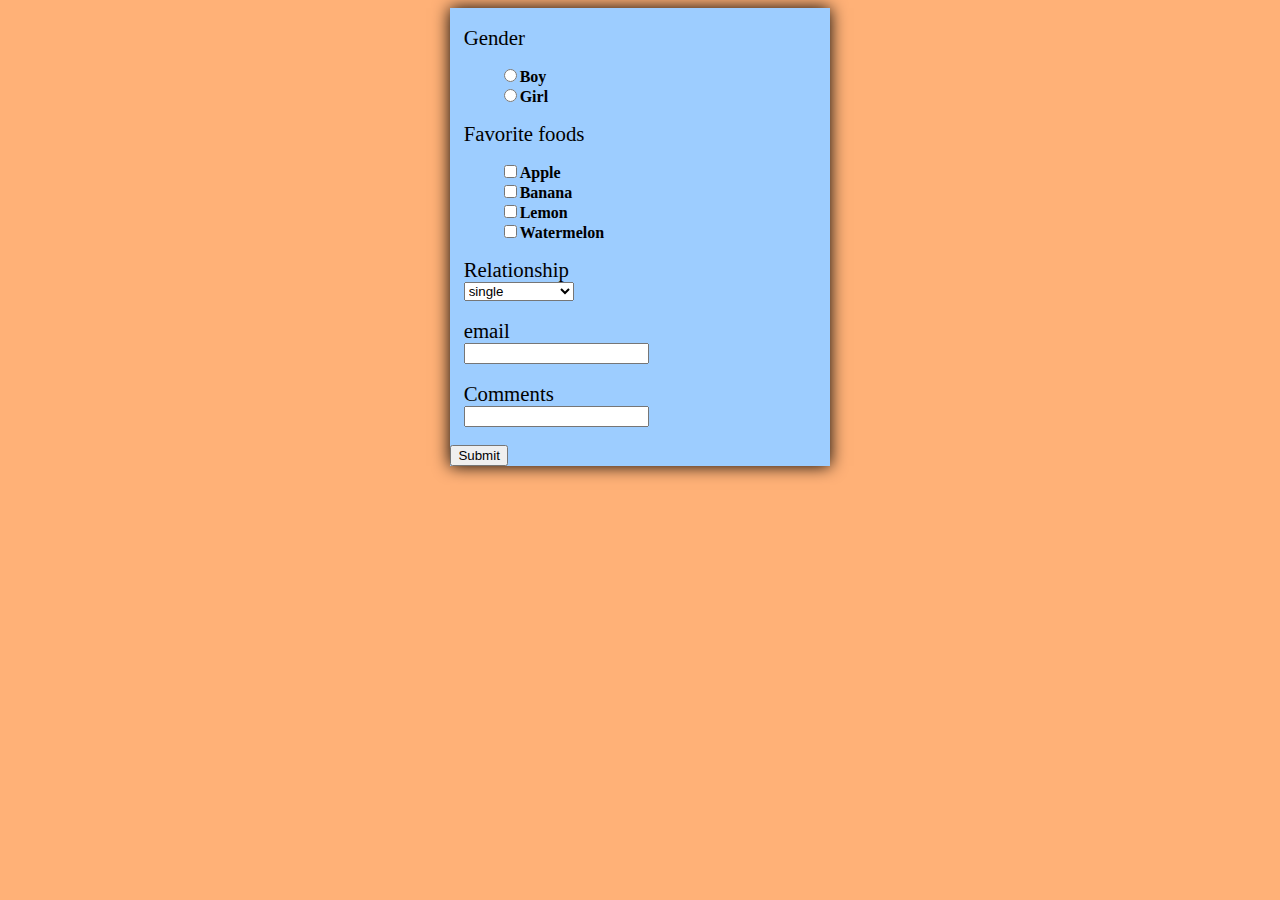
<file: contact.html>
<head>
	<meta http-equiv="Content-type" content="text/html; charset=utf-8">
	<title>Assign2-form</title>
	<link href="css/contact.css" type='text/css' rel='stylesheet'>
</head>
<body>
	<div class="big" >
		<div class="in">
			<form action="https://docs.google.com/spreadsheet/formResponse?formkey=dDZ3dGNNLVFBTjR4bktTNGhQVEFfa3c6MA&amp;ifq" method="POST">
				<div class="bl">
					<input type="hidden" name="entry.0.single" value="100703002" class="ss-q-short" id="entry_0">
				</div>
				<br>
				<div class="bl">
					<label class="ss-q-title" for="entry_1">Gender</label>
					<ul class="ss-choices">
						<li class="ss-choice-item">
							<label class="ss-choice-label">
								<input type="radio" name="entry.1.group" value="Boy" class="ss-q-radio" id="group_1_1">Boy
							</label>
						</li>
						<li class="ss-choice-item">
							<label class="ss-choice-label">
								<input type="radio" name="entry.1.group" value="Girl" class="ss-q-radio" id="group_1_2">Girl
							</label>
						</li>
					</ul>
				</div>		
					
				<div class="bl">
					<label class="ss-q-title" for="entry_2">Favorite foods</label>
					<ul class="ss-choices">
						<li class="ss-choice-item">
							<label class="ss-choice-label">
								<input type="checkbox" name="entry.2.group" value="Apple" class="ss-q-checkbox" id="group_2_1">Apple
							</label>
						</li>
						<li class="ss-choice-item">
							<label class="ss-choice-label">
								<input type="checkbox" name="entry.2.group" value="Banana" class="ss-q-checkbox" id="group_2_2">Banana
							</label>
						</li>
						<li class="ss-choice-item">
							<label class="ss-choice-label">
								<input type="checkbox" name="entry.2.group" value="Lemon" class="ss-q-checkbox" id="group_2_3">Lemon
							</label>
						</li>
						<li class="ss-choice-item">
							<label class="ss-choice-label">
								<input type="checkbox" name="entry.2.group" value="Watermelon" class="ss-q-checkbox" id="group_2_4">Watermelon
							</label>
						</li>
					</ul>
				</div>			
					
				<div class="bl">
					<label class="ss-q-title" for="entry_3">Relationship</label>
					<select name="entry.3.single" id="entry_3">
						<option value="single">single</option>
						<option value="dating">dating</option>
						<option value="married">married</option>
						<option value="hard to explain">hard to explain</option>
					</select>
				</div>		
				<br>
				<div class="bl">
					<div class="ss-item  ss-text">
						<div class="ss-form-entry">
							<label class="ss-q-title" for="entry_4">email</label>
							<input type="text" name="entry.4.single" value="" class="ss-q-short" id="entry_4">
						</div>
					</div>
				</div>
				<br>
				<div class="bl">
					<div class="ss-item  ss-text">
						<div class="ss-form-entry">
							<label class="ss-q-title" for="entry_5">Comments</label>
							<input type="text" name="entry.5.single" value="" class="ss-q-short" id="entry_5">
						</div>
					</div>
				</div>
				<br>
				 
					<input type="submit" name="submit" value="Submit">
				
			</div>
		</div>
	</body>
</file>
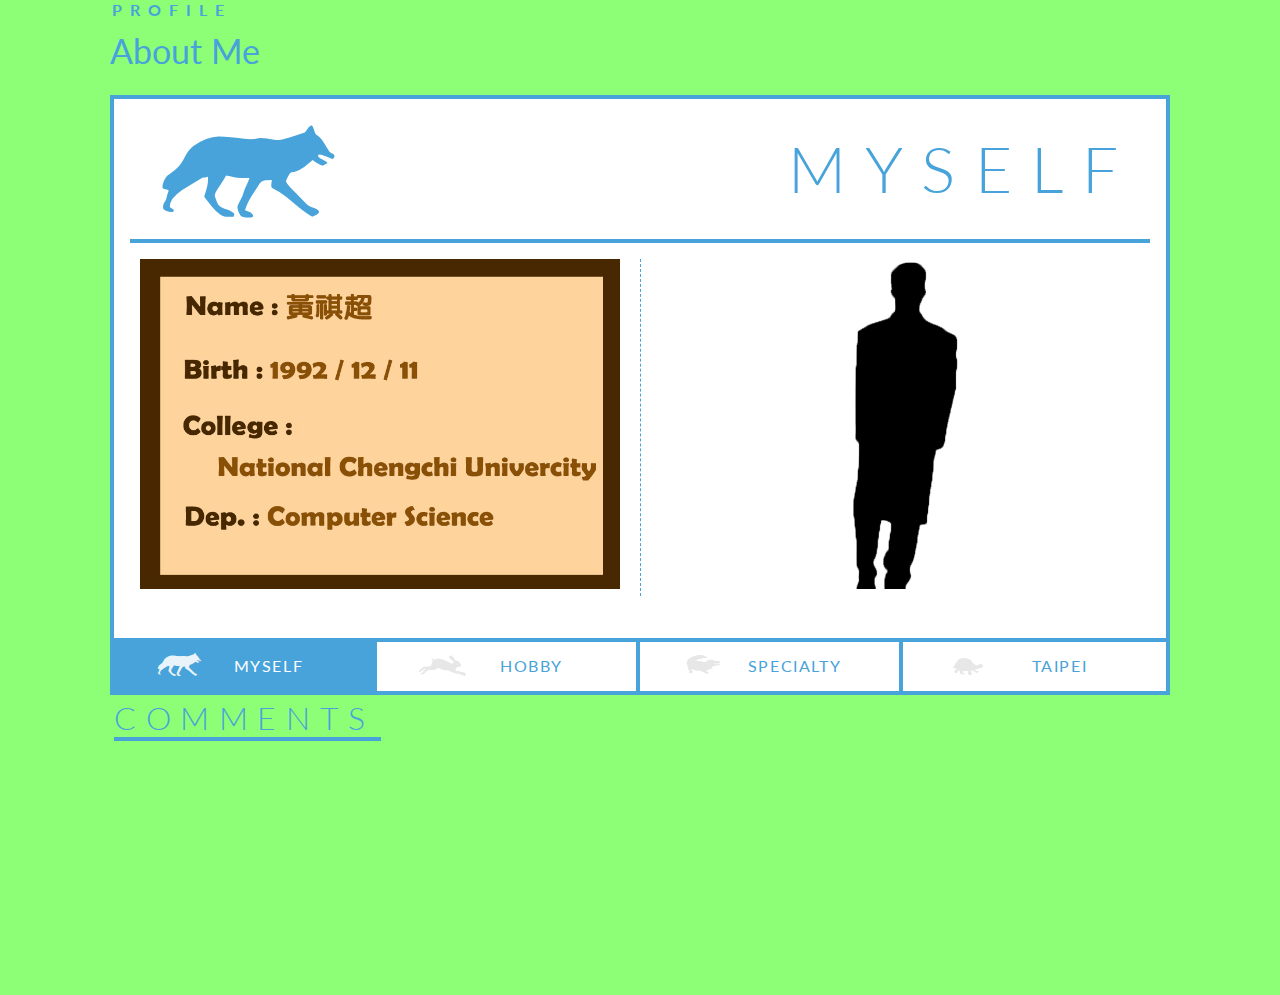
<file: indexx.html>
<html lang="en" class="no-js">
<head>
	<meta charset="UTF-8" />		
	<title>About me</title>
	<link rel="shortcut icon" href="../favicon.ico">
	<link rel="stylesheet" type="text/css" href="css/ElasticContentSlider/css/default.css" />
	<link rel="stylesheet" type="text/css" href="css/ElasticContentSlider/css/component.css" />
	<script src="css/ElasticContentSlider/js/modernizr.custom.js"></script>
</head>
<body>
	<div class="container">
		<header class="clearfix">
			<span>Profile</span>
			<h1>About Me</h1>
		</header>	
		<div class="main">
			<div id="cbp-contentslider" class="cbp-contentslider">
				<ul>
					<li id="slide1">
						<h3 class="icon-wolf">Myself</h3>
						<div>
							<div class="cbp-content">
								<p><img src="css\ElasticContentSlider\pic\self.jpg" width="480" height="330" /></p>
								<p><img src="css\ElasticContentSlider\pic\man.png" width="480" height="330"  /></p>
							</div>
						</div>
					</li>
					<li id="slide2">
						<h3 class="icon-rabbit">Hobby</h3>
						<div>
							<div class="cbp-content">
								<p><img src="css\ElasticContentSlider\pic\hobby.jpg" width="480" height="330" /></p>
								<p><img src="css\ElasticContentSlider\pic\hobby2.jpg" width="480" height="330" /></p>
							</div>
						</div>
					</li>
					<li id="slide3">
						<h3 class="icon-aligator">Specialty</h3>
						<div>
							<div class="cbp-content">
								<p><img src="css\ElasticContentSlider\pic\spe.jpg" width="480" height="330" /></p>
								<p><img src="css\ElasticContentSlider\pic\spe2.jpg" width="480" height="330" /></p>
							</div>
						</div>
					</li>
					<li id="slide4">
						<h3 class="icon-turtle">Taipei</h3>
						<div>
							<div class="cbp-content">
								<p>Taipei is the capital of Taiwan. It is the centre of politics, commerce, art and culture for Taiwan. Over a million of tourists visit Taipai every year, with Japan providing the biggest number of visitors, followed by Hong Kong and then USA. Temples and traditional chinese architectures are scattered around Taipei, and amongst them, the leading attraction is the Majestic National Palace Museum, where some of the World's finest collection of antiques, jeweleries and Chinese-originated treasures are housed. Another place worth visiting is the Chiang Kai Shek Memorial, which is a gorgeous monument for the first Taiwan president. Apart from its tradtional side, Taipei, on the other hand, also has the tallest building in the world. Taipei 101, since is completion in 2004, has been a manifestation of the modern side of the city and has also became the lastest landmark of Taipei. It contains tonnes of stores for shopping and a observation deck for a birdeye view of the whole city. Another thing famous about Taipei is its hot springs. Yang Ming Shan National Park is located in the north of Taipei, where visitors can enperience a relaxing countryside walk leading to waterfalls, hot springs and volcanic craters. After enjoying all the sight-seeing and shopping, it would be a great pleasure to taste the city's well-known food. You can choose among the highly-rated Taiwanese restaurants, or decided to try the snacks at the city's lively night markets, include famous dishes like Xiaolongbao, Dan dan noodle and Bubble tea. Thanks to the basutiful weather and abundant natural resources of Taiwan, visites can enjoy delicacies made from both land and sea goods, at anytime and any place over the whole year.</p>
							</div>
						</div>
					</li>						
				</ul>
				<nav>
					<a href="#slide1" class="icon-wolf"><span>Myself</span></a>
					<a href="#slide2" class="icon-rabbit"><span>Hobby</span></a>
					<a href="#slide3" class="icon-aligator"><span>Specialty</span></a>
					<a href="#slide4" class="icon-turtle"><span>Taipei</span></a>
				</nav>
				<div>
					<a class="link "href="contact.html">Comments</a>
				</div>
			</div>
		</div>
	</div>
	<script src="https://ajax.googleapis.com/ajax/libs/jquery/1.9.1/jquery.min.js"></script>
	<script src="css/ElasticContentSlider/js/jquery.cbpContentSlider.min.js"></script>
	<script>
	$(function() {
		$( '#cbp-contentslider' ).cbpContentSlider();
	});
	</script>

</body>
</html>
</file>
<file: css/contact.css>
body{
	background-color: #ffb177;
}
.big{
	box-shadow:0px 0px 16px #000;
	width: 30%;
	margin: 0 auto;
	background-color: #9dcdff;
}
.in{
	width: 50%;
}
.ss-q-title{
	font-family: impact;
	font-size:130%;
}
.bl{
	margin-left: 7%;
}
.bl2{

}
.ss-choice-item{
	list-style-type:none;
	font-weight: bold;
}
.ss-choice-label,.ss-q-radio,.ss-q-checkbox{
	margin-left: 0%;
}
</file>
<file: css/ElasticContentSlider/css/component.css>
@font-face {
	font-family: 'icomoon';
	src:url('../fonts/icomoon.eot');
	src:url('../fonts/icomoon.eot?#iefix') format('embedded-opentype'),
		url('../fonts/icomoon.svg#icomoon') format('svg'),
		url('../fonts/icomoon.woff') format('woff'),
		url('../fonts/icomoon.ttf') format('truetype');
	font-weight: normal;
	font-style: normal;
}

/* Needed for a fluid height: */
html, body, .container, .main { 
	background-color: #8dff76;
	height: 100%;}

/* main wrapper */
.cbp-contentslider {
	width: 100%;
	height: 600px;
	margin: 1em auto;
	position: relative;
	border: 4px solid #47a3da
}

.cbp-contentslider > ul {
	
	list-style: none;
	height: 100%;
	width: 100%;
	overflow: hidden;
	position: relative;
	padding: 0;
	margin: 0;
}

.cbp-contentslider > ul li {
	
	position: absolute;
	width: 100%;
	height: 100%;
	left: 0;
	top: 0;
	padding: 1em;
	background: #fff;
}

/* Whithout JS, we use :target */
.cbp-contentslider > ul li:target {
	
	z-index: 100;
}

.cbp-contentslider nav {
	position: absolute;
	bottom: 0;
	left: 0;
	right: 0;
	height: 3.313em;
	z-index: 1000;
	border-top: 4px solid #47a3da;
	overflow: hidden;
}

.cbp-contentslider nav a {
	float: left;
	display: block;
	width: 20%;
	height: 100%;
	font-weight: 400;
	letter-spacing: 0.1em;
	overflow: hidden;
	color: #47a3da;
	background: #fff;
	outline: none;
	text-align: center;
	line-height: 3;
	position: relative;
	padding-left: 3.125em;
	text-transform: uppercase;
	border-right: 4px solid #47a3da;
	-webkit-transition: color 0.2s ease-in-out, background-color 0.2s ease-in-out;
	-moz-transition: color 0.2s ease-in-out, background-color 0.2s ease-in-out;
	transition: color 0.2s ease-in-out, background-color 0.2s ease-in-out;
}

.cbp-contentslider nav a span {
	display: block;
}

.cbp-contentslider nav a:last-child {
	border: none;
	box-shadow: 1px 0 #47a3da; /* fills gap caused by rounding */
}

.cbp-contentslider nav a:hover {
	background-color: #47a3da;
	color: #fff;
}

.cbp-contentslider nav a.rc-active {
	background-color: #47a3da;
	color: #fff;
}

/* Iconfont for navigation and headings */
.cbp-contentslider [class^="icon-"]:before, 
.cbp-contentslider [class*=" icon-"]:before {
	font-family: 'icomoon';
	font-style: normal;
	text-align: center;
	speak: none;
	font-weight: normal;
	line-height: 2.5;
	font-size: 2em;
	position: absolute;
	left: 10%;
	top: 50%;
	margin: -1.250em 0 0 0;
	height: 2.500em;
	width: 2.500em;
	color: rgba(0,0,0,0.1);
	-webkit-font-smoothing: antialiased;
}

.cbp-contentslider .icon-wolf:before {
	content: "\56";
}

.cbp-contentslider .icon-rabbit:before {
	content: "\52";
}

.cbp-contentslider .icon-turtle:before {
	content: "\54";
}

.cbp-contentslider .icon-platypus:before {
	content: "\42";
}

.cbp-contentslider .icon-aligator:before {
	content: "\41";
}

.cbp-contentslider [class^="icon-"].rc-active:before, 
.cbp-contentslider [class*=" icon-"].rc-active:before,
.cbp-contentslider nav a:hover:before {
	color: rgba(255,255,255,0.9);
}


/*block head*/
.cbp-contentslider h3 {  
	/*background-color: #ffce8e;*/
	font-size: 4em;
	height: 2em;
	line-height: 1.7;
	font-weight: 300;
	margin: 0 0 0.3em;
	position: relative;
	color: #47a3da;
	text-transform: uppercase;
	text-align: right;
	letter-spacing: 0.3em;
	padding: 0 0.2em 0 0;
	border-bottom: 4px solid #47a3da;
}
.link{
	font-size: 2em;
	height: 2em;
	line-height: 1.7;
	font-weight: 300;
	margin: 0 0 0.3em;
	position: relative;
	color: #47a3da;
	text-transform: uppercase;
	text-align: right;
	letter-spacing: 0.3em;
	padding: 0 0.2em 0 0;
	border-bottom: 4px solid #47a3da;
}

.link:hover{
	color: #47a3da;
}

.cbp-contentslider h3[class^="icon-"]:before, 
.cbp-contentslider h3[class*=" icon-"]:before {
	top: 0;
	left: 0;
	width: 2em;
	line-height: 1;
	height: 1.2em;
	margin: 0;
	color: #47a3da;
}
/*body line*/
.cbp-contentslider li > div {
	
	position: absolute;
	top: 9em;
	bottom: 3.313em;
	width: 100%;
	left: 0;
	padding: 0 1em;
	overflow-x: hidden;
	overflow-y: auto;
}

.cbp-contentslider .cbp-content {

	-webkit-column-rule: 1px dashed #47a3da;
	-moz-column-rule: 1px dashed #47a3da;
	column-rule: 1px dashed #47a3da;
	-webkit-column-count: 2;
	-moz-column-count: 2;
	-o-column-count: 2;
	column-count: 2;
	-webkit-column-gap: 1em;
	-moz-column-gap: 1em;
	-o-column-gap: 1em;
	column-gap: 1em;
	vertical-align: top;	
	padding: 1em 0;
}

.cbp-contentslider p {

	/*background-color: #ffce8e;*/
	padding: 0 0.5em 0.4em;
	margin: 0;
	font-size: 1.2em;
	font-weight: 300;
	text-align: justify;
	line-height: 1.6;
}

/* Media queries */

@media screen and (max-width: 70em) { 
	.cbp-contentslider p {
		font-size: 100%;
	}
}

@media screen and (max-width: 67.75em) {

	.cbp-contentslider { font-size: 85%; }

	.cbp-contentslider nav a[class^="icon-"]:before, 
	.cbp-contentslider nav a[class*=" icon-"]:before {
		left: 50%;
		margin-left: -1.250em;
	}

	.cbp-contentslider nav a span {
		display: none;
	}
}

@media screen and (max-width: 43em) {

	.cbp-contentslider h3 {
		font-size: 2em;
	}

	.cbp-contentslider .cbp-content {
		-webkit-column-count: 1;
		-moz-column-count: 1;
		-o-column-count: 1;
		column-count: 1;
	}

	.cbp-contentslider li > div {
		top: 5em;
	}

}

@media screen and (max-width: 25em) { 
	.cbp-contentslider nav a { padding: 0;}
	.cbp-contentslider h3[class^="icon-"]:before, 
	.cbp-contentslider h3[class*=" icon-"]:before { display: none;}
}
</file>
<file: css/ElasticContentSlider/css/default.css>
/* General Demo Style */
@import url(http://fonts.googleapis.com/css?family=Lato:300,400,700);

@font-face {
	font-family: 'fontawesome';
	src:url('../fonts/fontawesome.eot');
	src:url('../fonts/fontawesome.eot?#iefix') format('embedded-opentype'),
		url('../fonts/fontawesome.svg#fontawesome') format('svg'),
		url('../fonts/fontawesome.woff') format('woff'),
		url('../fonts/fontawesome.ttf') format('truetype');
	font-weight: normal;
	font-style: normal;
}

body, html { font-size: 100%; 	padding: 0; margin: 0;}

/* Reset */
*,
*:after,
*:before {
	-webkit-box-sizing: border-box;
	-moz-box-sizing: border-box;
	box-sizing: border-box;
}
.clearfix{
	margin:0px;
}
/* Clearfix hack by Nicolas Gallagher: http://nicolasgallagher.com/micro-clearfix-hack/ */
/*.clearfix:before,
.clearfix:after {
	content: " ";
	display: table;
}

.clearfix:after {
	clear: both;
}
*/
body {
    font-family: 'Lato', Calibri, Arial, sans-serif;
    color: #47a3da;

}

a {
	color: #f0f0f0;
	text-decoration: none;
}

a:hover {
	color: #000;
}

.main,
.container > header {
	width: 90%;
	max-width: 70em;
	margin: 0 auto;
	padding: 0 1.875em 3.125em 1.875em;
}

/*.container > header {
	padding: 2.875em 1.875em 1.875em;
}*/

.container > header h1 {
	font-size: 2.125em;
	line-height: 1.3;
	margin: 0;
	float: left;
	font-weight: 400;
}

.container > header span {
	display: block;
	font-weight: 700;
	text-transform: uppercase;
	letter-spacing: 0.5em;
	padding: 0 0 0.6em 0.1em;
}

.container > header nav {
	float: right;
}

.container > header nav a {
	display: block;
	float: left;
	position: relative;
	width: 2.5em;
	height: 2.5em;
	background: #fff;
	border-radius: 50%;
	color: transparent;
	margin: 0 0.1em;
	border: 4px solid #47a3da;
	text-indent: -8000px;
}

.container > header nav a:after {
	content: attr(data-info);
	color: #47a3da;
	position: absolute;
	width: 600%;
	top: 120%;
	text-align: right;
	right: 0;
	opacity: 0;
	pointer-events: none;
}

.container > header nav a:hover:after {
	opacity: 1;
}

.container > header nav a:hover {
	background: #47a3da;
}

.icon-drop:before, 
.icon-arrow-left:before {
	font-family: 'fontawesome';
	position: absolute;
	top: 0;
	width: 100%;
	height: 100%;
	speak: none;
	font-style: normal;
	font-weight: normal;
	line-height: 2;
	text-align: center;
	color: #47a3da;
	-webkit-font-smoothing: antialiased;
	text-indent: 8000px;
	padding-left: 8px;
}

.container > header nav a:hover:before {
	color: #fff;
}

.icon-drop:before {
	content: "\e000";
}

.icon-arrow-left:before {
	content: "\f060";
}
</file>
